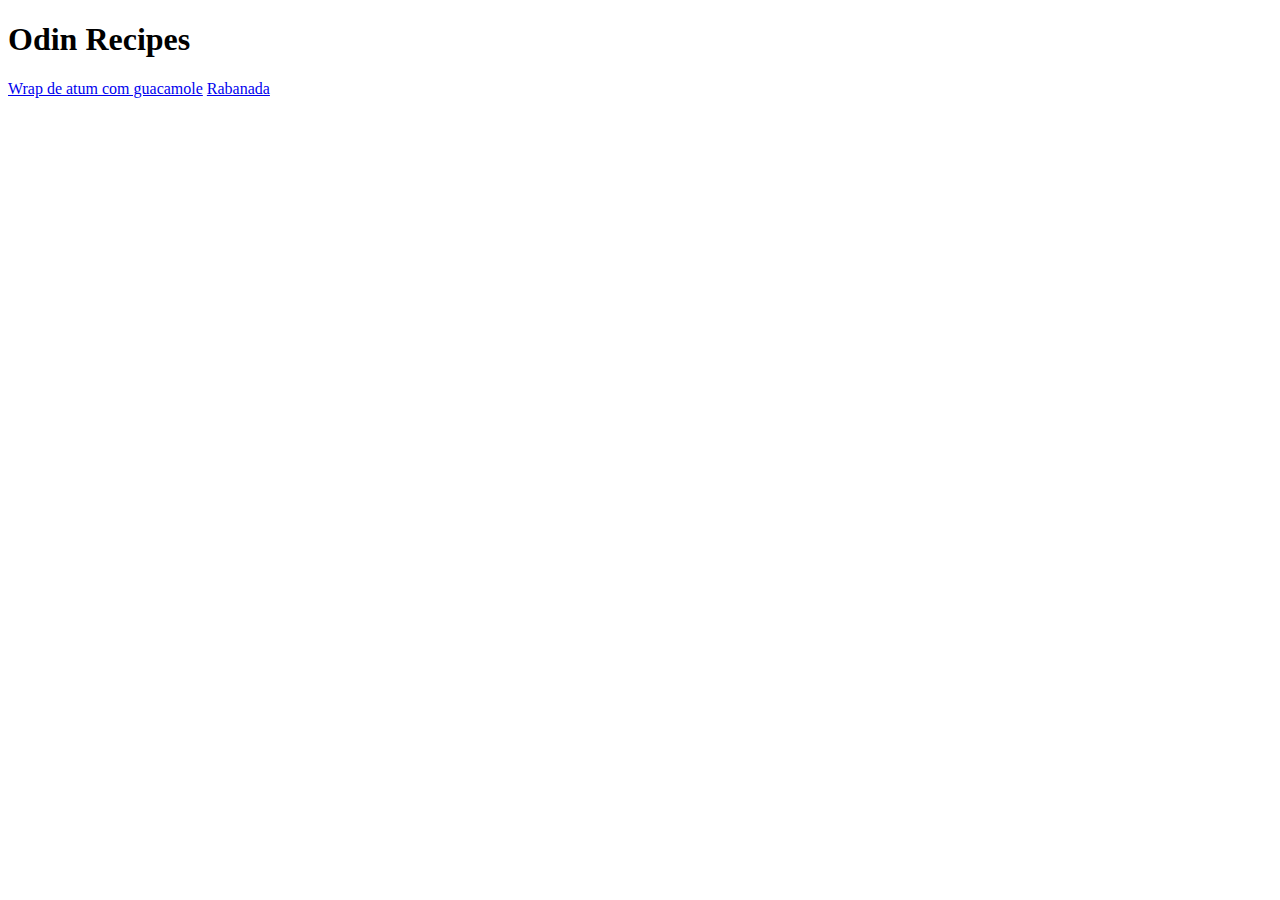
<file: index.html>
<!DOCTYPE html>
<html lang="en">
<head>
    <meta charset="UTF-8">
    <meta http-equiv="X-UA-Compatible" content="IE=edge">
    <meta name="viewport" content="width=device-width, initial-scale=1.0">
    <title>Document</title>
</head>
<body>
    <h1>Odin Recipes</h1>
    <a href="/recipes/wrap.html">Wrap de atum com guacamole</a>
    <a href="/recipes/rabanada.html">Rabanada</a>
</body>
</html>
</file>
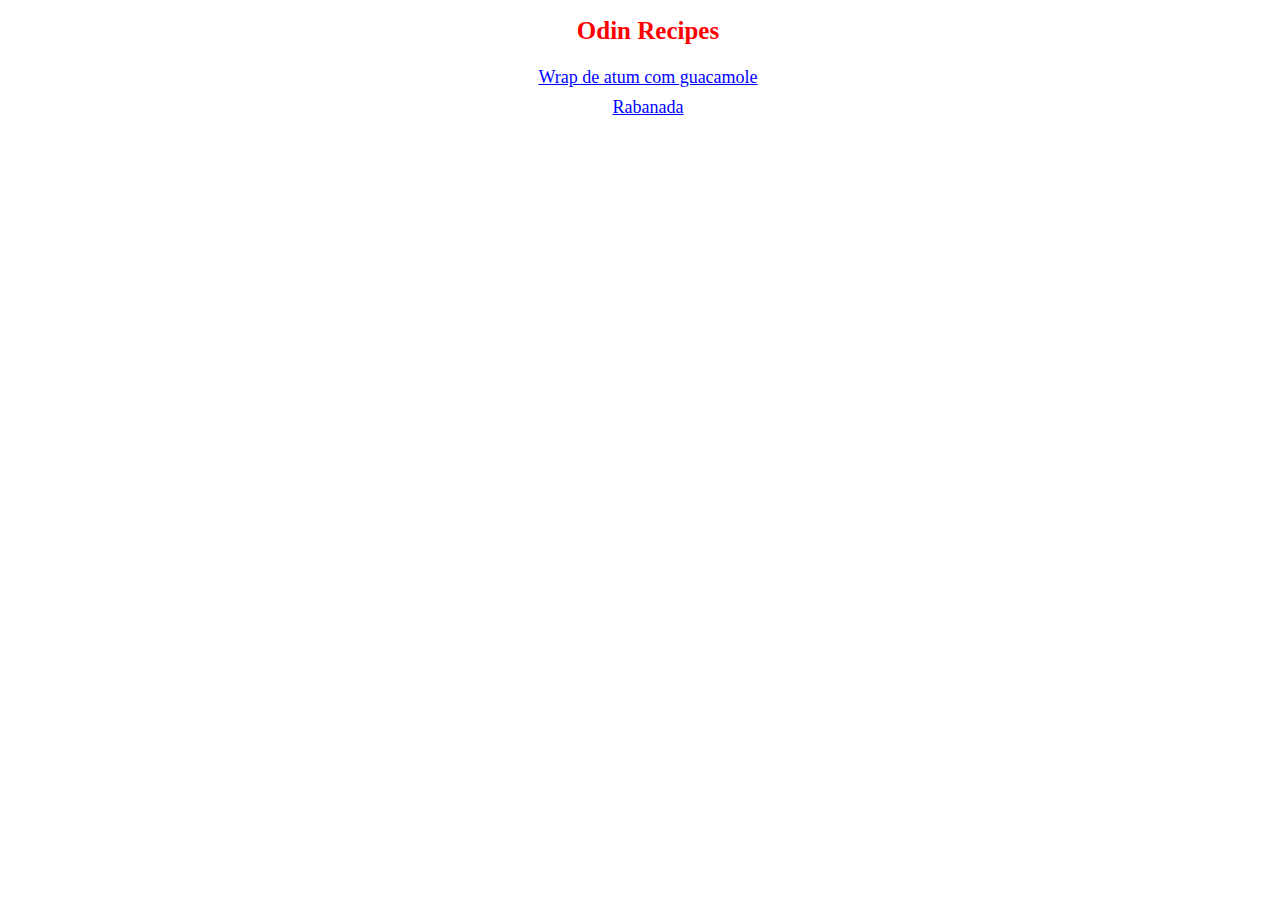
<file: home.html>
<!DOCTYPE html>
<html lang="en">
<head>
    <meta charset="UTF-8">
    <meta http-equiv="X-UA-Compatible" content="IE=edge">
    <meta name="viewport" content="width=device-width, initial-scale=1.0">
    <title>Recipes</title>
    <link rel="stylesheet" href="assets/style/home.css">
</head>
<body>
    <h1>Odin Recipes</h1>
        <div>
            <a href="assets/recipes/wrap.html">Wrap de atum com guacamole</a>
            <a href="assets/recipes/rabanada.html">Rabanada</a>
        </div>
</body>
</html>
</file>
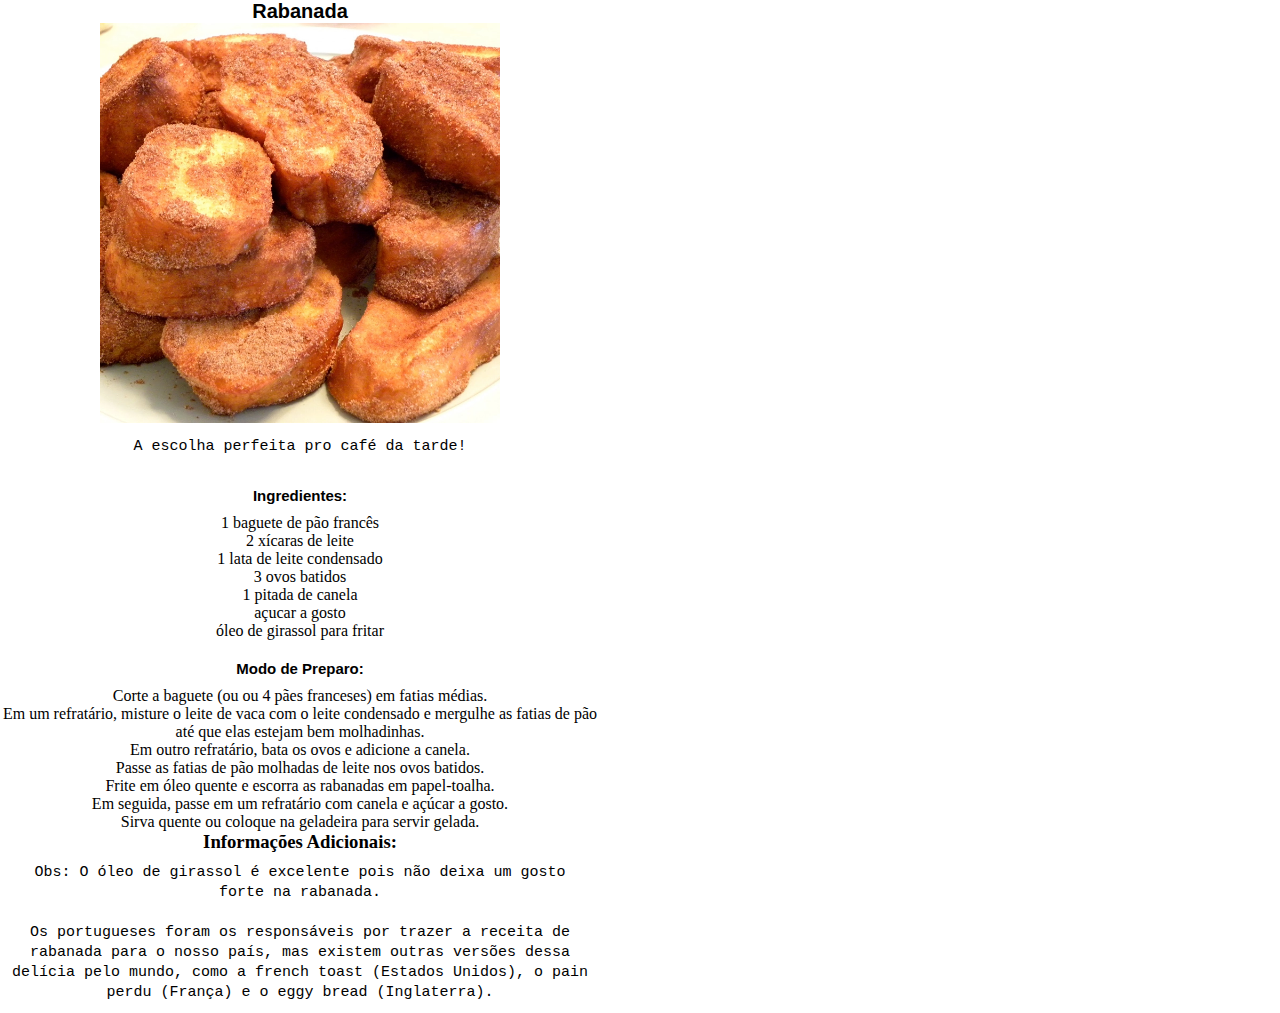
<file: recipes/rabanada.html>
<!DOCTYPE html>
<html lang="en">
<head>
    <meta charset="UTF-8">
    <meta http-equiv="X-UA-Compatible" content="IE=edge">
    <meta name="viewport" content="width=device-width, initial-scale=1.0">
    <title>Rabanada</title>
    <link rel="stylesheet" href="../style/recipes.css">
</head>
<body>
    <h1>Rabanada</h1>
    <img src="../image/rabanada.webp">
    <p>A escolha perfeita pro café da tarde!</p>
    <h2>Ingredientes:</h2>
    <ul>
        <li>1 baguete de pão francês</li>
        <li>2 xícaras de leite</li>
        <li>1 lata de leite condensado</li>
        <li>3 ovos batidos</li>
        <li>1 pitada de canela</li>
        <li>açucar a gosto</li>
        <li>óleo de girassol para fritar</li>
    </ul>

    <h2>Modo de Preparo:</h2>
    <ol>
        <li>Corte a baguete (ou  ou 4 pães franceses) em fatias médias.</li>
        <li>Em um refratário, misture o leite de vaca com o leite condensado e mergulhe as fatias de pão até que elas estejam bem molhadinhas.</li>
        <li>Em outro refratário, bata os ovos e adicione a canela.</li>
        <li>Passe as fatias de pão molhadas de leite nos ovos batidos.</li>
        <li>Frite em óleo quente e escorra as rabanadas em papel-toalha.</li>
        <li>Em seguida, passe em um refratário com canela e açúcar a gosto.</li>
        <li>Sirva quente ou coloque na geladeira para servir gelada.</li>
    </ol>

    <h3>Informações Adicionais:</h3>
    <p>Obs: O óleo de girassol é excelente pois não deixa um gosto forte na rabanada.</p>
    <p>Os portugueses foram os responsáveis por trazer a receita de rabanada para o nosso país, mas existem outras versões dessa delícia pelo mundo, como a french toast (Estados Unidos), o pain perdu (França) e o eggy bread (Inglaterra).</p>
</body>
</html>
</file>
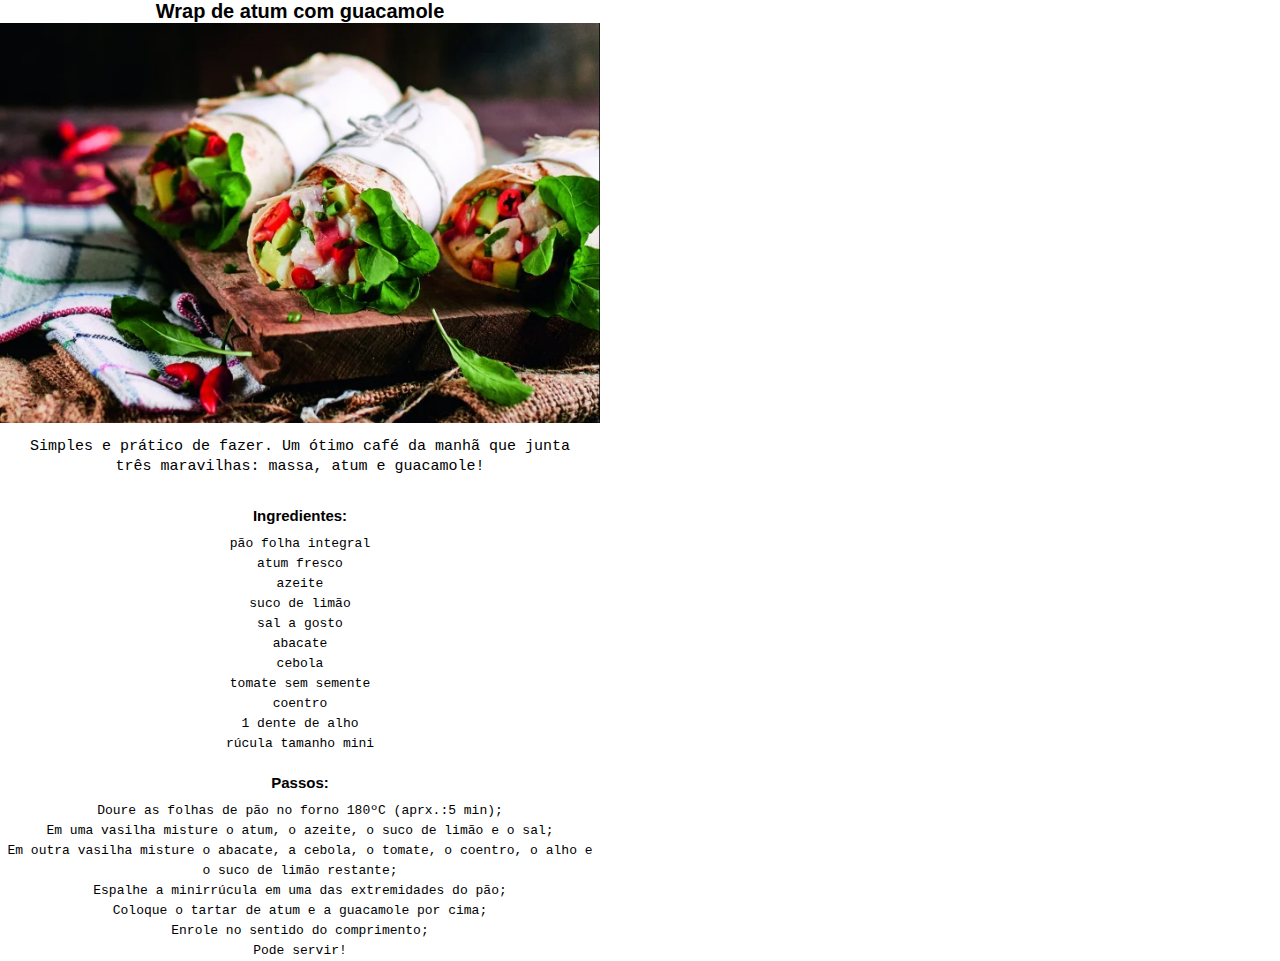
<file: recipes/wrap.html>
<!DOCTYPE html>
<html lang="en">
<head>
    <meta charset="UTF-8">
    <meta http-equiv="X-UA-Compatible" content="IE=edge">
    <meta name="viewport" content="width=device-width, initial-scale=1.0">
    <title>Wrap</title>
    <link rel="stylesheet" href="../style/recipes.css">
</head>
<body>
    <section class="container">
        <h1>Wrap de atum com guacamole</h1>
        <img src="../image/wrap.webp" alt="wrap de atum e guacamole">
    </section>
    <section class="container">
        <p>Simples e prático de fazer. Um ótimo café da manhã que junta três maravilhas: massa, atum e guacamole!</p>
        <h2>Ingredientes:</h2>
            <ul class="list ing">
                <li>pão folha integral</li>
                <li>atum fresco</li>
                <li>azeite</li>
                <li>suco de limão</li>
                <li>sal a gosto</li>
                <li>abacate</li>
                <li>cebola</li>
                <li>tomate sem semente</li>
                <li>coentro</li>
                <li>1 dente de alho</li>
                <li>rúcula tamanho mini</li>
            </ul>
        <h2>Passos:</h2>
            <ol class="list pass">
                <li>Doure as folhas de pão no forno 180ºC (aprx.:5 min);</li>
                <li>Em uma vasilha misture o atum, o azeite, o suco de limão e o sal;</li>
                <li>Em outra vasilha misture o abacate, a cebola, o tomate, o coentro, o alho e o suco de limão restante;</li>
                <li>Espalhe a minirrúcula em uma das extremidades do pão;</li>
                <li>Coloque o tartar de atum e a guacamole por cima;</li>
                <li>Enrole no sentido do comprimento;</li>
                <li>Pode servir!</li>
            </ol>
    </section>
</body>
</html>
</file>
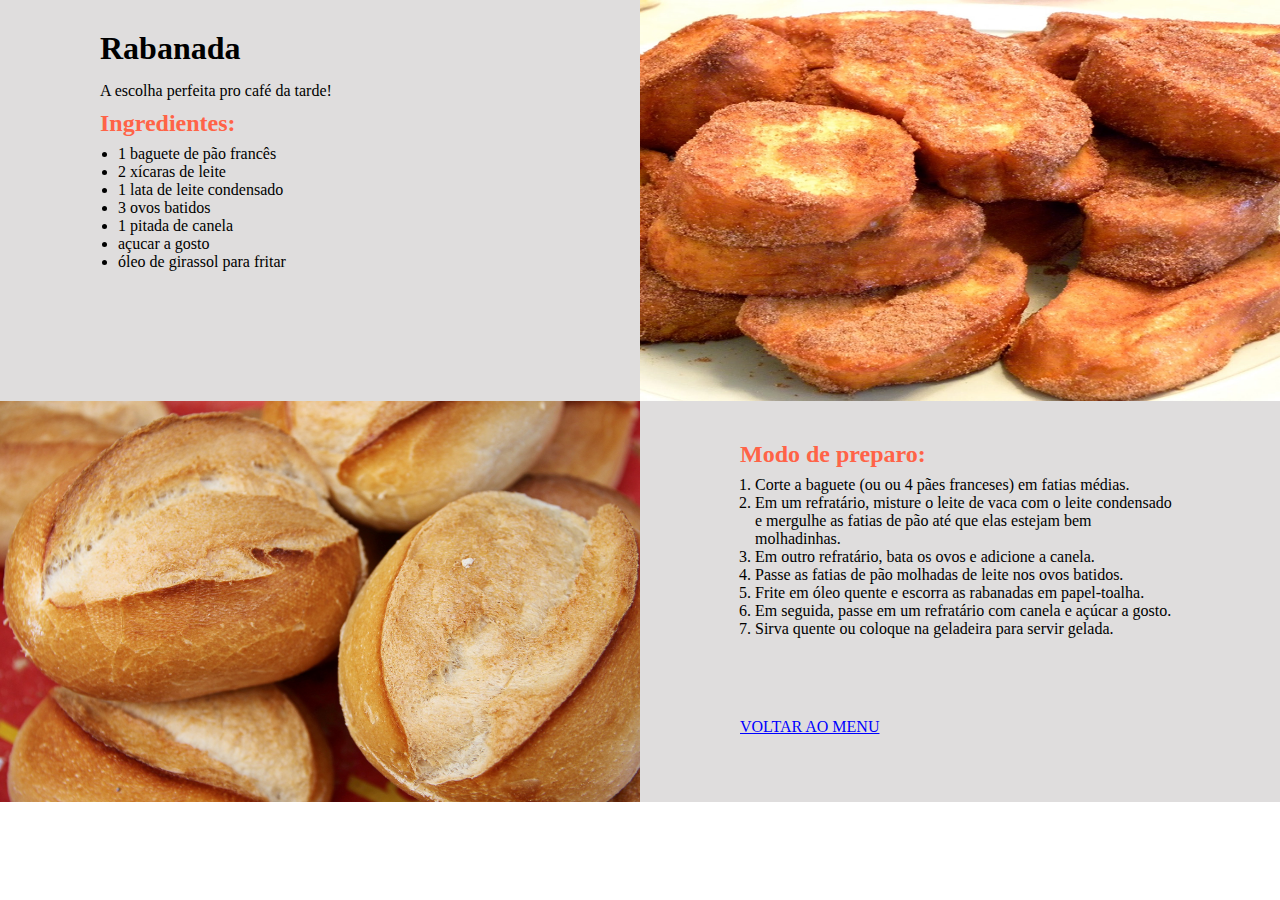
<file: assets/recipes/rabanada.html>
<!DOCTYPE html>
<html lang="en">
<head>
    <meta charset="UTF-8">
    <meta http-equiv="X-UA-Compatible" content="IE=edge">
    <meta name="viewport" content="width=device-width, initial-scale=1.0">
    <title>Rabanada</title>
    <link rel="stylesheet" href="../style/recipes.css">
</head>
<body>
    <div id="image1">
        <img src="../img/rabanada.webp" alt="uma fatia de limão no centro de um monte de rúculas">
    </div>

    <div id="image2">
        <img src="../img/bread.jpg" alt="imagem de abacates">
    </div>

    <div id="ingredientes">
        <h1>Rabanada</h1>
        <p>A escolha perfeita pro café da tarde!</p>
        <h2>Ingredientes:</h2>
        <ul class="list">
            <li>1 baguete de pão francês</li>
            <li>2 xícaras de leite</li>
            <li>1 lata de leite condensado</li>
            <li>3 ovos batidos</li>
            <li>1 pitada de canela</li>
            <li>açucar a gosto</li>
            <li>óleo de girassol para fritar</li>
        </ul>
    </div>
    <div id="passos">
        <h2>Modo de preparo:</h2>
            <ol class="list">
                <li>Corte a baguete (ou  ou 4 pães franceses) em fatias médias.</li>
                <li>Em um refratário, misture o leite de vaca com o leite condensado e mergulhe as fatias de pão até que elas estejam bem molhadinhas.</li>
                <li>Em outro refratário, bata os ovos e adicione a canela.</li>
                <li>Passe as fatias de pão molhadas de leite nos ovos batidos.</li>
                <li>Frite em óleo quente e escorra as rabanadas em papel-toalha.</li>
                <li>Em seguida, passe em um refratário com canela e açúcar a gosto.</li>
                <li>Sirva quente ou coloque na geladeira para servir gelada.</li>
            </ol>
        <a id="link" href="../../home.html">VOLTAR AO MENU</a>
    </div>
</body>
</html>
</file>
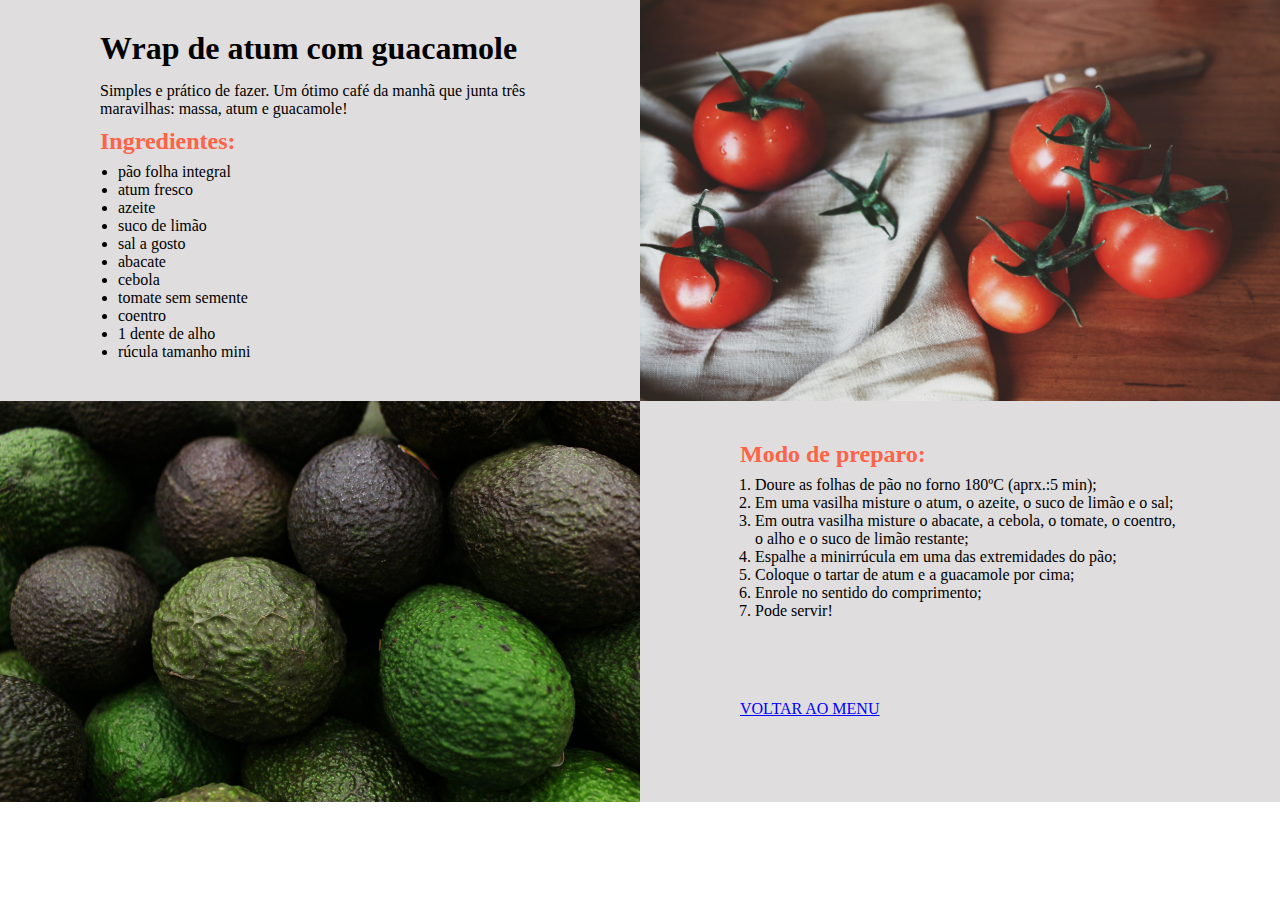
<file: assets/recipes/wrap.html>
<!DOCTYPE html>
<html lang="en">
<head>
    <meta charset="UTF-8">
    <meta http-equiv="X-UA-Compatible" content="IE=edge">
    <meta name="viewport" content="width=device-width, initial-scale=1.0">
    <title>Wrap</title>
    <link rel="stylesheet" href="../style/recipes.css">
</head>
<body>
    <div id="image1">
        <img src="../img/tomato.jpg" alt="uma fatia de limão no centro de um monte de rúculas">
    </div>

    <div id="image2">
        <img src="../img/avocado.jpg" alt="imagem de abacates">
    </div>

    <div id="ingredientes">
        <h1>Wrap de atum com guacamole</h1>
        <p>Simples e prático de fazer. Um ótimo café da manhã que junta três maravilhas: massa, atum e guacamole!</p>
        <h2>Ingredientes:</h2>
        <ul class="list">
            <li>pão folha integral</li>
            <li>atum fresco</li>
            <li>azeite</li>
            <li>suco de limão</li>
            <li>sal a gosto</li>
            <li>abacate</li>
            <li>cebola</li>
            <li>tomate sem semente</li>
            <li>coentro</li>
            <li>1 dente de alho</li>
            <li>rúcula tamanho mini</li>
        </ul>
    </div>
    <div id="passos">
        <h2>Modo de preparo:</h2>
            <ol class="list">
                <li>Doure as folhas de pão no forno 180ºC (aprx.:5 min);</li>
                <li>Em uma vasilha misture o atum, o azeite, o suco de limão e o sal;</li>
                <li>Em outra vasilha misture o abacate, a cebola, o tomate, o coentro, o alho e o suco de limão restante;</li>
                <li>Espalhe a minirrúcula em uma das extremidades do pão;</li>
                <li>Coloque o tartar de atum e a guacamole por cima;</li>
                <li>Enrole no sentido do comprimento;</li>
                <li>Pode servir!</li>
            </ol>
        <a id="link" href="../../home.html">VOLTAR AO MENU</a>
    </div>
</body>
</html>
</file>
<file: assets/style/home.css>
*{
    width: 100%;
    padding: 0;
    border: 0;
    box-sizing: border-box;
}

h1{
    font-size: 25px;
    text-align: center;
    color: red;
}

div{
    font-size: 18px;
    text-align: center;
}

div a{
    display:block;
    line-height: 30px;
    color: blue;
}
</file>
<file: style/recipes.css>
*{
    padding: 0;
    border: 0;
    margin:0;
    box-sizing: border-box;
}

body{
    max-width: 600px;
    text-align: center;
}

h1{
    font-family: Verdana, Geneva, Tahoma, sans-serif;
    font-size: 20px;
    color:black;
}

img{
    width:auto;
    height:400px;
}

p{
    font-family: 'Courier New', Courier, monospace;
    font-size: 15px;
    padding: 10px;
    line-height: 20px;
}

h2{
    font-family: Verdana, Geneva, Tahoma, sans-serif;
    font-size: 15px;
    padding:20px 0 10px 0;
}

.list{
    font-family: 'Courier New', Courier, monospace;
    font-size: 13px;
    line-height: 20px;
}

.list.pass{
    list-style-type: circle;
}
</file>
<file: assets/style/recipes.css>
*{
    padding: 0;
    margin:0;
    box-sizing: border-box;
}

body{
    position: relative;
    width: 1280px;
    height: 802px;
}

#image1{
    width: 640px;
    height: 401px;
    position: absolute;
    left: 640px;
}

#image2{
    width: 640px;
    height: 401px;
    position: absolute;
    top: 401px;
}

#ingredientes{
    width: 640px;
    height: 401px;
    position: absolute;
    background: rgb(223, 221, 221);
    padding: 30px 100px;
}

#passos{
    width: 640px;
    height: 401px;
    position: absolute;
    left: 640px;
    top: 401px;
    background: rgb(223, 221, 221);
    padding: 40px 100px;
}

img{
    width: 100%;
    height: 100%;
}

h1{
    margin-bottom: 15px;
}

p{
    margin-bottom: 10px;
}

h2{
    margin-bottom: 8px;
    color: tomato;
}

#link{
    display: inline-block;
    margin-top: 80px;
    color: blue;
}

ol{
    display: inline-block;
    margin-left: 15px;
}

ul{
    display: inline-block;
    margin-left: 18px;
}
</file>
